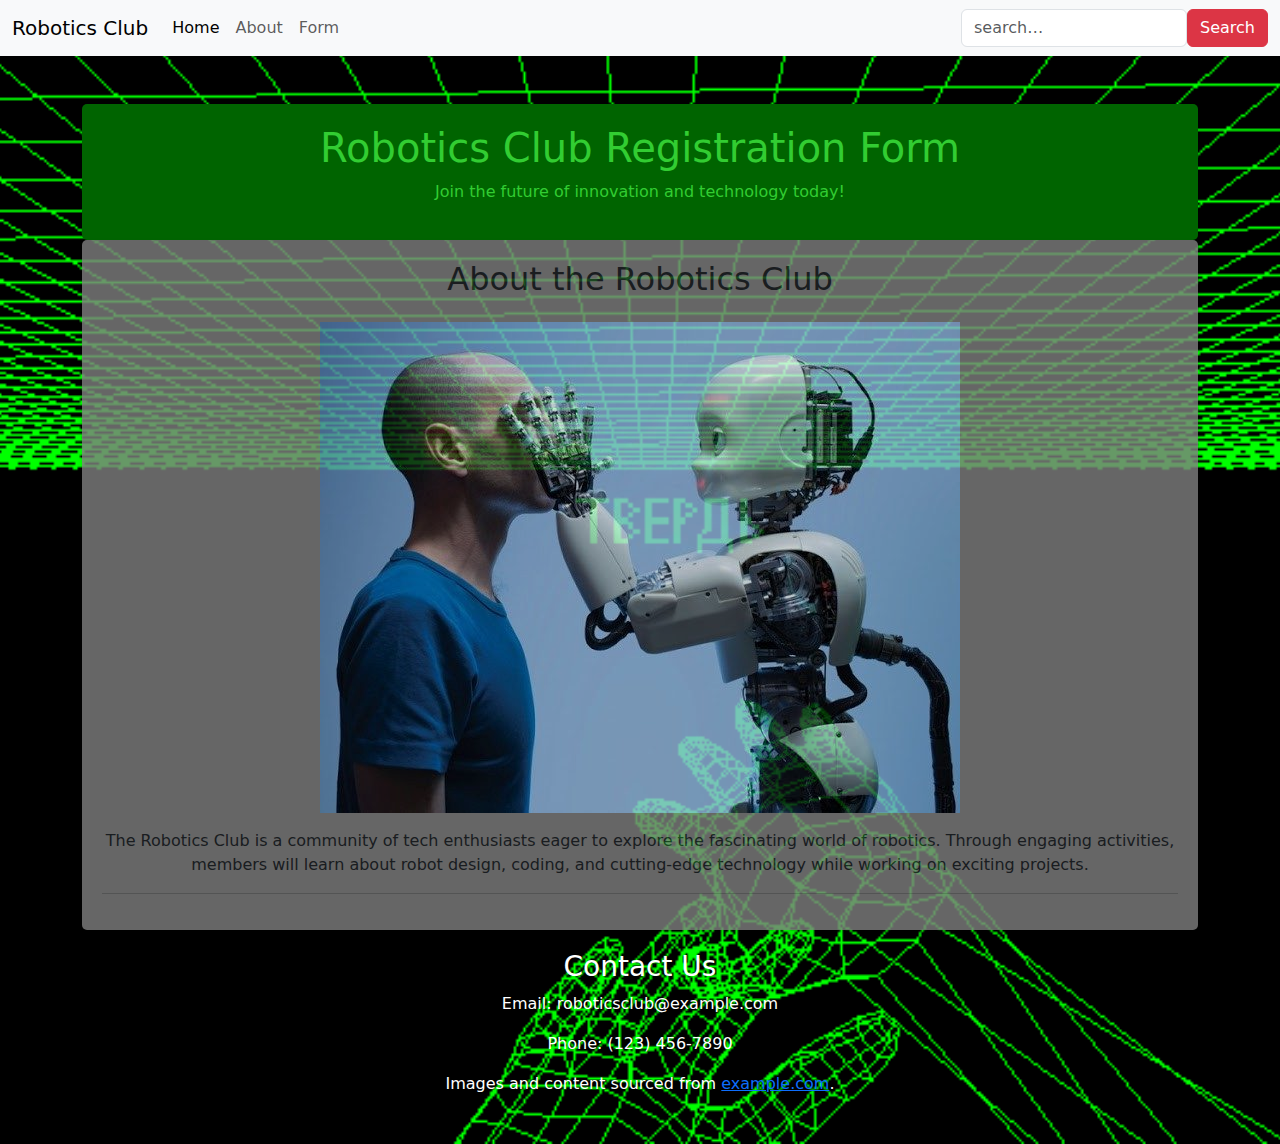
<file: about.html>
<!DOCTYPE html>
<html lang="en">
<head>
    <meta charset="UTF-8">
    <meta name="viewport" content="width=device-width, initial-scale=1.0">
    <title>Robotics Club Registration</title>
    <!-- Bootstrap CSS -->
    <link rel="stylesheet" href="styles.css">
    <link href="https://cdn.jsdelivr.net/npm/bootstrap@5.3.0-alpha1/dist/css/bootstrap.min.css" rel="stylesheet">
</head>
<body>
    <!-- Navbar -->
    <nav class="navbar navbar-expand-lg navbar-light bg-light">
        <div class="container-fluid">
            <a class="navbar-brand" href="index.html">Robotics Club</a>

             <!-- Navbar Button-->
            <button class="navbar-toggler" type="button" data-bs-toggle="collapse" data-bs-target="#navbarNav" aria-controls="navbarNav" aria-expanded="false" aria-label="Toggle navigation">
                <span class="navbar-toggler-icon"></span>
            </button>

            <div class="collapse navbar-collapse" id="navbarNav">
                <ul class="navbar-nav">
                    <li class="nav-item">
                        <a class="nav-link active" aria-current="page" href="index.html">Home</a>
                    </li>
                    <li class="nav-item">
                        <a class="nav-link" href="about.html">About</a>
                    </li>
                    <li class="nav-item">
                        <a class="nav-link" href="form.html">Form</a>
                    </li>
                </ul>
            </div>
            <!-- Add search bar -->
            <form class="d-flex">
                  <input class="form-control" type="text" placeholder="search…">
                  <button class="btn btn-danger" type="button">Search</button>

            </form>
        </div>
    </nav>

    <div class="container my-5">
        <div class="header">
            <h1 id="home">Robotics Club Registration Form</h1>
            <p>Join the future of innovation and technology today!</p>
        </div>
        <div class="content">
            <div class="text-center">
                <h2 id="about" class="mb-4">About the Robotics Club</h2>
                <img src="robotic.jpeg" alt="Robotics Club Image" class="img-fluid mb-3 d-block mx-auto">
                <p>The Robotics Club is a community of tech enthusiasts eager to explore the fascinating world of robotics. Through engaging activities, members will learn about robot design, coding, and cutting-edge technology while working on exciting projects.</p>
            </div>
            <hr>
        </div>
        <div class="footer">
            <h3 id="contact">Contact Us</h3>
            <p>Email: roboticsclub@example.com</p>
            <p>Phone: (123) 456-7890</p>
            <p>Images and content sourced from <a href="https://example.com" target="_blank">example.com</a>.</p>
        </div>
    </div>
    <!-- Bootstrap JS -->
    <script src="https://cdn.jsdelivr.net/npm/bootstrap@5.3.0-alpha1/dist/js/bootstrap.bundle.min.js"></script>
</body>
</html>
</file>
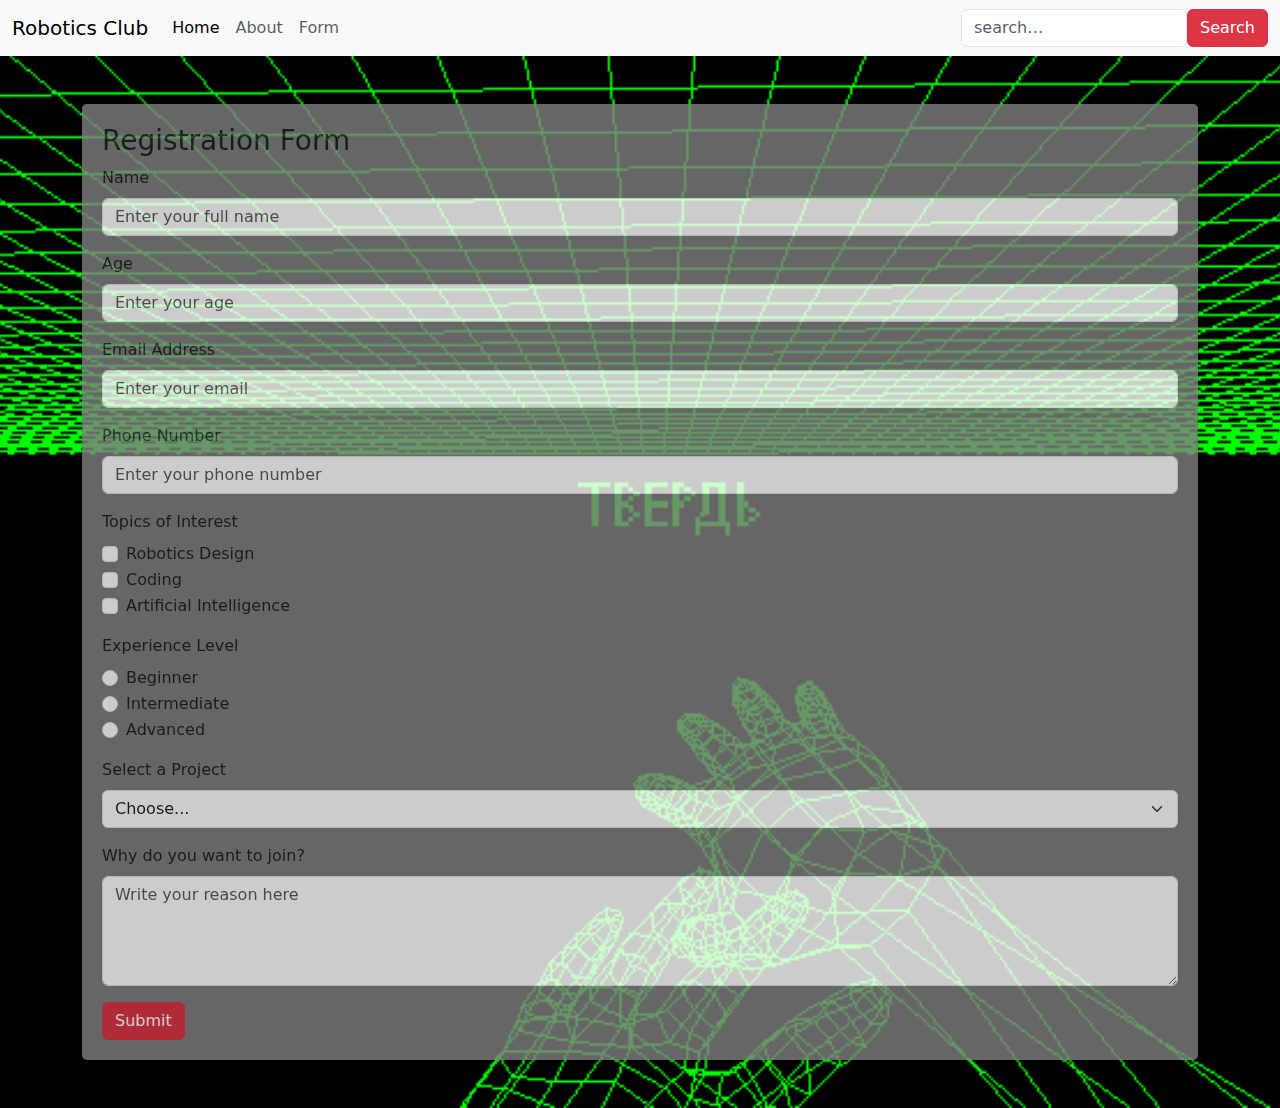
<file: form.html>
<!DOCTYPE html>
<html lang="en">
<head>
    <meta charset="UTF-8">
    <meta name="viewport" content="width=device-width, initial-scale=1.0">
    <title>Robotics Club Registration</title>
    <!-- Bootstrap CSS -->
    <link rel="stylesheet" href="styles.css">
    <link href="https://cdn.jsdelivr.net/npm/bootstrap@5.3.0-alpha1/dist/css/bootstrap.min.css" rel="stylesheet">
</head>
<body>
    <!-- Navbar -->
    <nav class="navbar navbar-expand-lg navbar-light bg-light">
        <div class="container-fluid">
            <a class="navbar-brand" href="#">Robotics Club</a>
            <button class="navbar-toggler" type="button" data-bs-toggle="collapse" data-bs-target="#navbarNav" aria-controls="navbarNav" aria-expanded="false" aria-label="Toggle navigation">
                <span class="navbar-toggler-icon"></span>
            </button>
            <div class="collapse navbar-collapse" id="navbarNav">
                <ul class="navbar-nav">
                    <li class="nav-item">
                        <a class="nav-link active" aria-current="page" href="index.html">Home</a>
                    </li>
                    <li class="nav-item">
                        <a class="nav-link" href="about.html">About</a>
                    </li>
                    <li class="nav-item">
                        <a class="nav-link" href="form.html">Form</a>
                    </li>

                </ul>
            </div>
                    <!-- Add search bar -->
            <form class="d-flex">
                  <input class="form-control" type="text" placeholder="search…">
                  <button class="btn btn-danger" type="button">Search</button>

            </form>

        </div>
    </nav>

<div class="container my-5">
   <div class="content">
    <h3 id="form">Registration Form</h3>
            <form>
                <!-- Name -->
                <div class="mb-3">
                    <label for="name" class="form-label">Name</label>
                    <input type="text" class="form-control" id="name" placeholder="Enter your full name">
                </div>
                <!-- Age -->
                <div class="mb-3">
                    <label for="age" class="form-label">Age</label>
                    <input type="number" class="form-control" id="age" placeholder="Enter your age">
                </div>
                <!-- Email -->
                <div class="mb-3">
                    <label for="email" class="form-label">Email Address</label>
                    <input type="email" class="form-control" id="email" placeholder="Enter your email">
                </div>
                <!-- Phone -->
                <div class="mb-3">
                    <label for="phone" class="form-label">Phone Number</label>
                    <input type="tel" class="form-control" id="phone" placeholder="Enter your phone number">
                </div>
                <!-- Topics -->
                <div class="mb-3">
                    <label class="form-label">Topics of Interest</label><br>
                    <div class="form-check">
                        <input class="form-check-input" type="checkbox" id="topic1" value="robotics">
                        <label class="form-check-label" for="topic1">Robotics Design</label>
                    </div>
                    <div class="form-check">
                        <input class="form-check-input" type="checkbox" id="topic2" value="coding">
                        <label class="form-check-label" for="topic2">Coding</label>
                    </div>
                    <div class="form-check">
                        <input class="form-check-input" type="checkbox" id="topic3" value="ai">
                        <label class="form-check-label" for="topic3">Artificial Intelligence</label>
                    </div>
                </div>
                <!-- Level -->
                <div class="mb-3">
                    <label class="form-label">Experience Level</label><br>
                    <div class="form-check">
                        <input class="form-check-input" type="radio" name="level" id="beginner" value="beginner">
                        <label class="form-check-label" for="beginner">Beginner</label>
                    </div>
                    <div class="form-check">
                        <input class="form-check-input" type="radio" name="level" id="intermediate" value="intermediate">
                        <label class="form-check-label" for="intermediate">Intermediate</label>
                    </div>
                    <div class="form-check">
                        <input class="form-check-input" type="radio" name="level" id="advanced" value="advanced">
                        <label class="form-check-label" for="advanced">Advanced</label>
                    </div>
                </div>
                <!-- Projects -->
                <div class="mb-3">
                    <label for="projects" class="form-label">Select a Project</label>
                    <select class="form-select" id="projects">
                        <option selected disabled>Choose...</option>
                        <option value="autonomous-robot">Autonomous Robot</option>
                        <option value="robot-arm">Robot Arm</option>
                        <option value="drone">Drone</option>
                    </select>
                </div>
                <!-- Reason -->
                <div class="mb-3">
                    <label for="reason" class="form-label">Why do you want to join?</label>
                    <textarea class="form-control" id="reason" rows="4" placeholder="Write your reason here"></textarea>
                </div>
                <!-- Submit -->
                <button type="submit" class="btn btn-danger">Submit</button>
            </form>
    </div>
</div>
</file>
<file: styles.css>
body {
            background-image: url(wallpaper.jpeg); 
            background-size: cover; 
            background-repeat: no-repeat; 
            background-position: center; 
            background-image: url(hehe.gif);
        }
        
.header {
            background-color: darkgreen;
            color: limegreen;
            padding: 20px;
            text-align: center;
            border-radius: 5px;
        }
        .content {
           padding: 20px;
           background-color: grey; 
           border-radius: 5px;
           box-shadow: 0 4px 6px rgba(0, 0, 0, 0.1);
           opacity: .8; 
        }
        .footer {
            text-align: center;
            margin-top: 20px;
        }
     .btn-primary{
        background-color: darkred;
     }
     .footer{
        color: white;
     }
</file>
